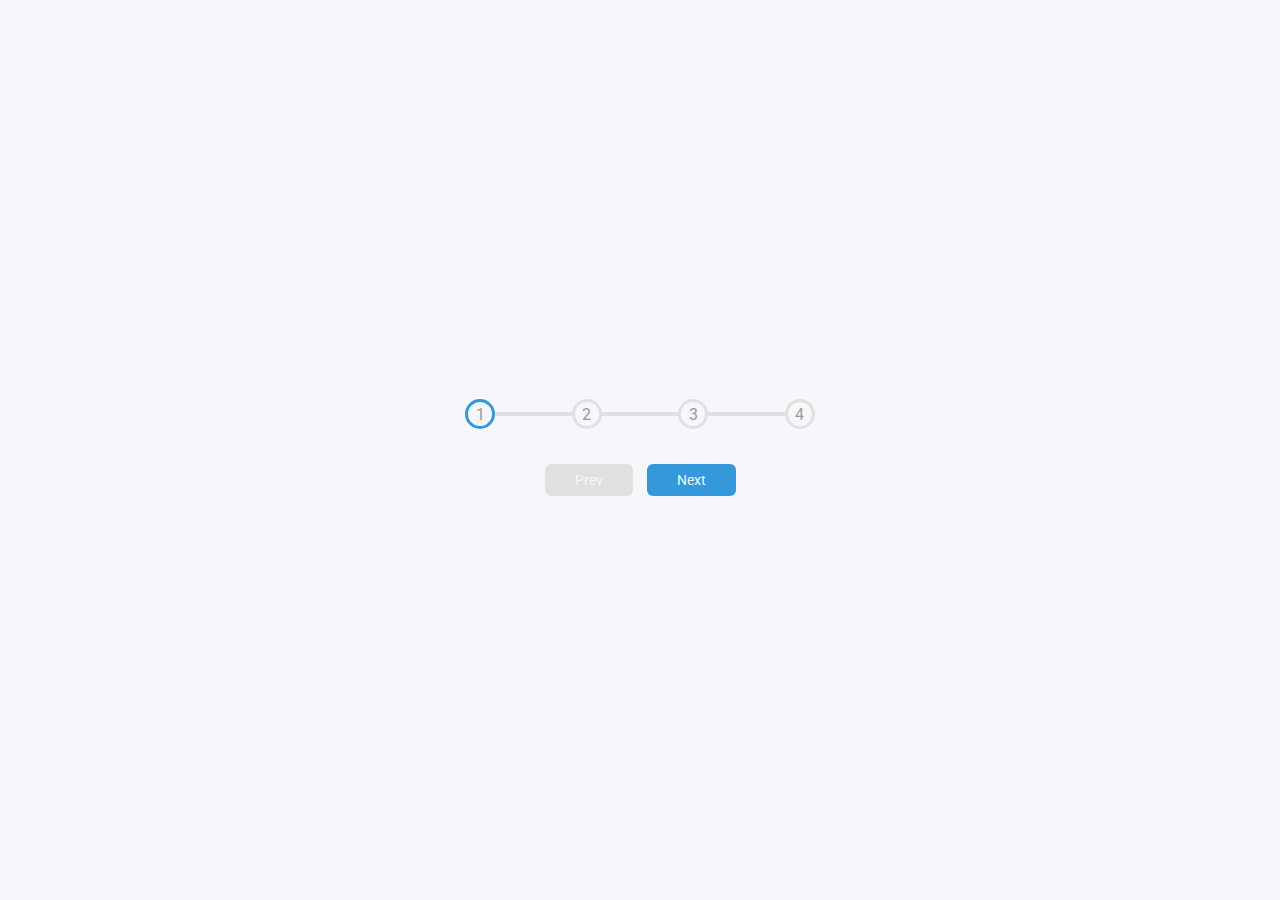
<file: progressStopsSecond/index.html>
<!DOCTYPE html>
<html lang="en">
<head>
    <meta charset="UTF-8">
    <meta http-equiv="X-UA-Compatible" content="IE=edge">
    <meta name="viewport" content="width=device-width, initial-scale=1.0"> 
    <link rel="stylesheet" href="styles.css">
    <title>Progress Steps</title>
</head>
<body> <div class="container">
    <div class="progress-container">
        <div class="progress" id="progress"></div>
        <div class="circle active">1</div>
        <div class="circle">2</div>
        <div class="circle">3</div>
        <div class="circle">4</div>
    </div>
    <button class="btn" id="prev" disabled>Prev</button>
    <button class="btn" id="next">Next</button>
</div>
    <script src="app.js"></script>
</body>
</html>
</file>
<file: progressStopsSecond/styles.css>
@import url('https://fonts.googleapis.com/css2?family=Roboto:wght@400;700&display=swap');
*{
    box-sizing: border-box;
}
body{
    background-color:#f6f7fb ;
    font-family: 'Roboto', sans-serif;
    display: flex;
    align-items: center;
    justify-content: center;
    height: 100vh;
    overflow: hidden;
    margin: 0;
}
.container{
    text-align: center;
}

.progress-container{
    display: flex;
    justify-content: space-between;
    position: relative;
    margin-bottom: 30px;
    max-width: 100%;
    width: 350px;
}
.progress-container::before{
    content: '';
    background-color: #e0e0e0;
    position: absolute;
    top: 50%;
    left: 0;
    transform: translateY(-50%);
    height: 4px;
    width: 100%;
    z-index: -1;
}
.progress{
    background-color: #3498db;
    position: absolute;
    top: 50%;
    left: 0;
    transform: translateY(-50%);
    height: 4px;
    width: 0%;
    z-index: -1;
    transition: .4s ease;
}
.circle{
    background-color: #f6f7fb;
    color: #999;
    border-radius: 50%;
    height: 30px;
    width: 30px;
    display: flex;
    align-items: center;
    justify-content: center;
    border: 3px solid #e0e0e0;
    transition: .4s ease;
}   

.circle.active{
    border-color: #3498db;
}

.btn {
    background-color: #3498db;
    color: #f6f7fb;
    border: 0;
    border-radius: 6px;
    cursor: pointer;
    font-family: inherit;
    padding: 8px 30px;
    margin: 5px;
    font-size: 14px;
}
.btn:active{
    transform:scale(0.98)
}
.btn:focus{
    outline: 0;
}
.btn:disabled{
    background-color: #e0e0e0;
    cursor: not-allowed;
}
</file>
